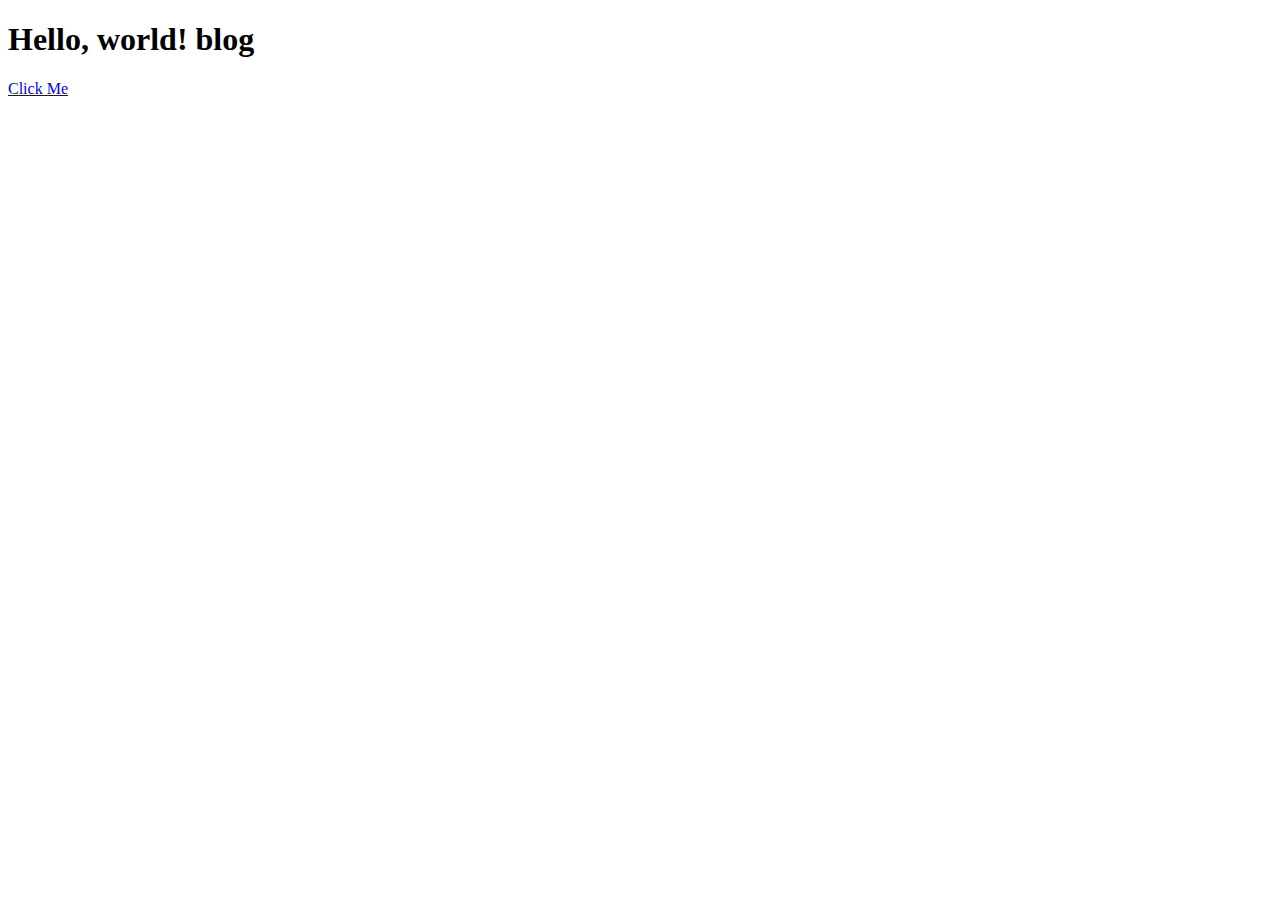
<file: Ecomwebsite/blog/templates/blog/index.html>
<!doctype html>
<html lang="en">
  <head>
    <!-- Required meta tags -->
    <meta charset="utf-8">
    <meta name="viewport" content="width=device-width, initial-scale=1, shrink-to-fit=no">

    <!-- Bootstrap CSS -->
    <link rel="stylesheet" href="https://stackpath.bootstrapcdn.com/bootstrap/4.2.1/css/bootstrap.min.css" integrity="sha384-GJzZqFGwb1QTTN6wy59ffF1BuGJpLSa9DkKMp0DgiMDm4iYMj70gZWKYbI706tWS" crossorigin="anonymous">

    <title>Hello, world!</title>


  </head>
  <body>
    <h1>Hello, world! blog</h1>
    <a href="/static/myblog.txt">Click Me</a>
    <!-- Optional JavaScript -->
    <!-- jQuery first, then Popper.js, then Bootstrap JS -->
    <script src="https://code.jquery.com/jquery-3.3.1.slim.min.js" integrity="sha384-q8i/X+965DzO0rT7abK41JStQIAqVgRVzpbzo5smXKp4YfRvH+8abtTE1Pi6jizo" crossorigin="anonymous"></script>
    <script src="https://cdnjs.cloudflare.com/ajax/libs/popper.js/1.14.6/umd/popper.min.js" integrity="sha384-wHAiFfRlMFy6i5SRaxvfOCifBUQy1xHdJ/yoi7FRNXMRBu5WHdZYu1hA6ZOblgut" crossorigin="anonymous"></script>
    <script src="https://stackpath.bootstrapcdn.com/bootstrap/4.2.1/js/bootstrap.min.js" integrity="sha384-B0UglyR+jN6CkvvICOB2joaf5I4l3gm9GU6Hc1og6Ls7i6U/mkkaduKaBhlAXv9k" crossorigin="anonymous"></script>
  </body>
</html>
</file>
